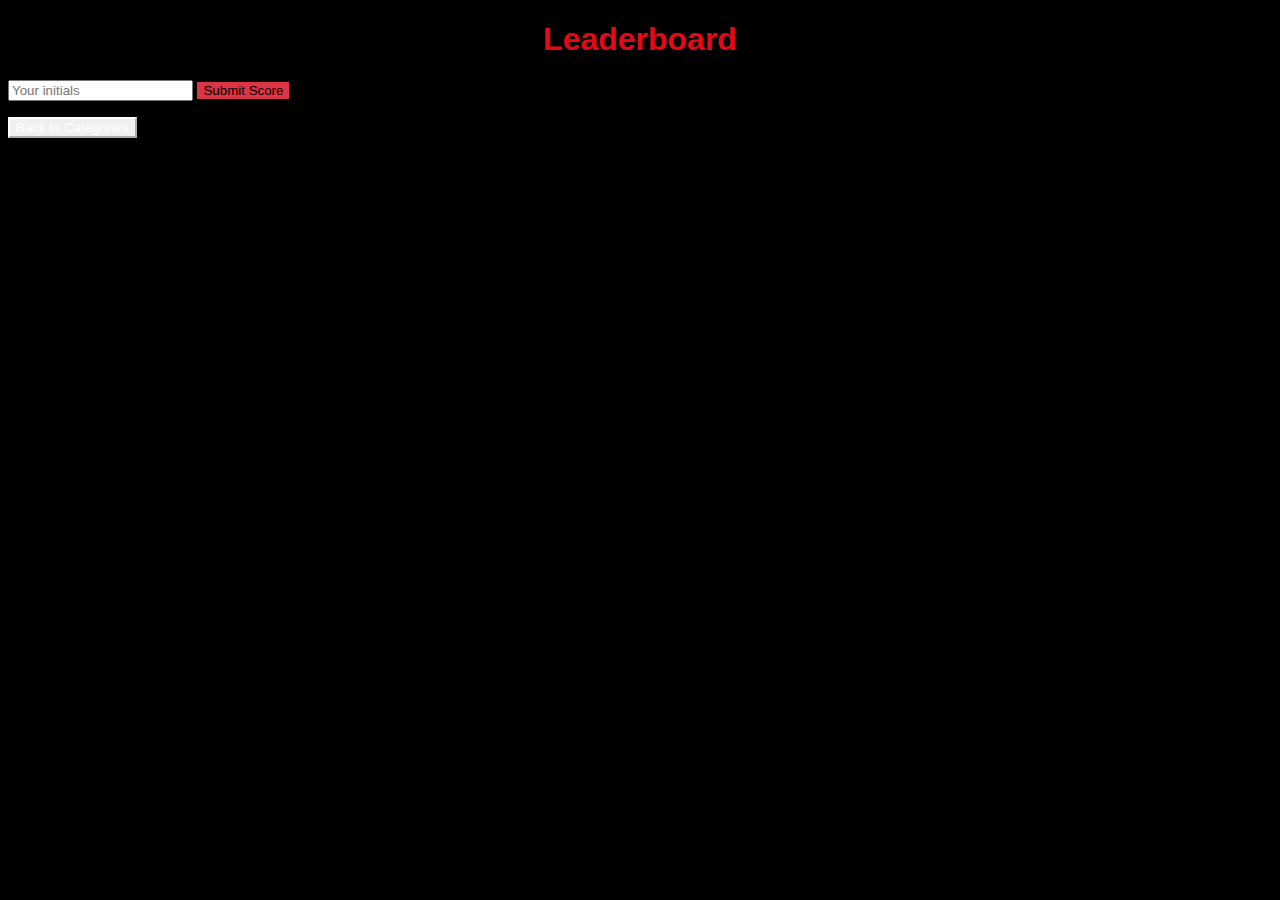
<file: leaderboard.html>
<!DOCTYPE html>
<html lang="en">
<head>
<meta charset="UTF-8">
<meta name="viewport" content="width=device-width, initial-scale=1.0">
<title>Leaderboard</title>
<link rel="stylesheet" href="assets/css/style.css">
</head>
<body>
<div class="container text-center mt-5">
    <h1>Leaderboard</h1>
    <div class="mt-3">
    <input type="text" id="player-initials" maxlength="3" placeholder="Your initials" class="form-control mb-2">
    <button id="submit-score-btn" class="btn btn-danger">Submit Score</button>
</div>
    <ol id="leaderboard-list" class="mt-3"></ol>
    <button onclick="window.location.href='index.html'" class="btn btn-outline-light mt-3">
        Back to Categories
    </button>
</div>
<script src="assets/js/leaderboard.js"></script>
</body>
</html>
</file>
<file: assets/css/style.css>
body {
    background-color: black;
    color: white;
    font-family: 'Poppins', sans-serif;
}

/* Hides the element visually but keeps it accessible to screen readers */
.visually-hidden {
  position: absolute;
  width: 1px;
  height: 1px;
  padding: 0;
  margin: -1px;
  clip: rect(0, 0, 0, 0);
  white-space: nowrap;
  border: 0;
}

h1, h2, h3, h4, h5, h6 {
    color: #e50914;
    text-align: center;
}

.quiz-container {
  background-color: #111;
  border-radius: 15px;
  box-shadow: 0 0 20px rgba(255, 0, 0, 0.2);
  padding: 30px;
  max-width: 600px;
  width: 100%;
}

.quiz-header h1, .quiz-header h2, .question, .results h2, .score {
  color: white;
}

.options {
  display: grid;
  gap: 10px;
}

.options .btn {
  border-radius: 10px;
  padding: 12px;
  font-weight: bold;
}

.btn-danger {
  background-color: #dc3545;
  border: none;
}

.btn-danger:hover {
  background-color: #b52a36;
}

.btn-outline-light {
  border-color: #fff;
  color: #fff;
}

.btn-outline-light:hover {
  background-color: white;
  color: black;
}

.timer {
  color: white;
  font-weight: bold;
}

.progress {
  height: 8px;
  background-color: rgba(255, 255, 255, 0.2);
}

.progress-bar.bg-danger {
  background-color: #dc3545 !important;
}

#category-selection, #rules {
  color: white;
}

#rules ul {
  color: white;
}
</file>
